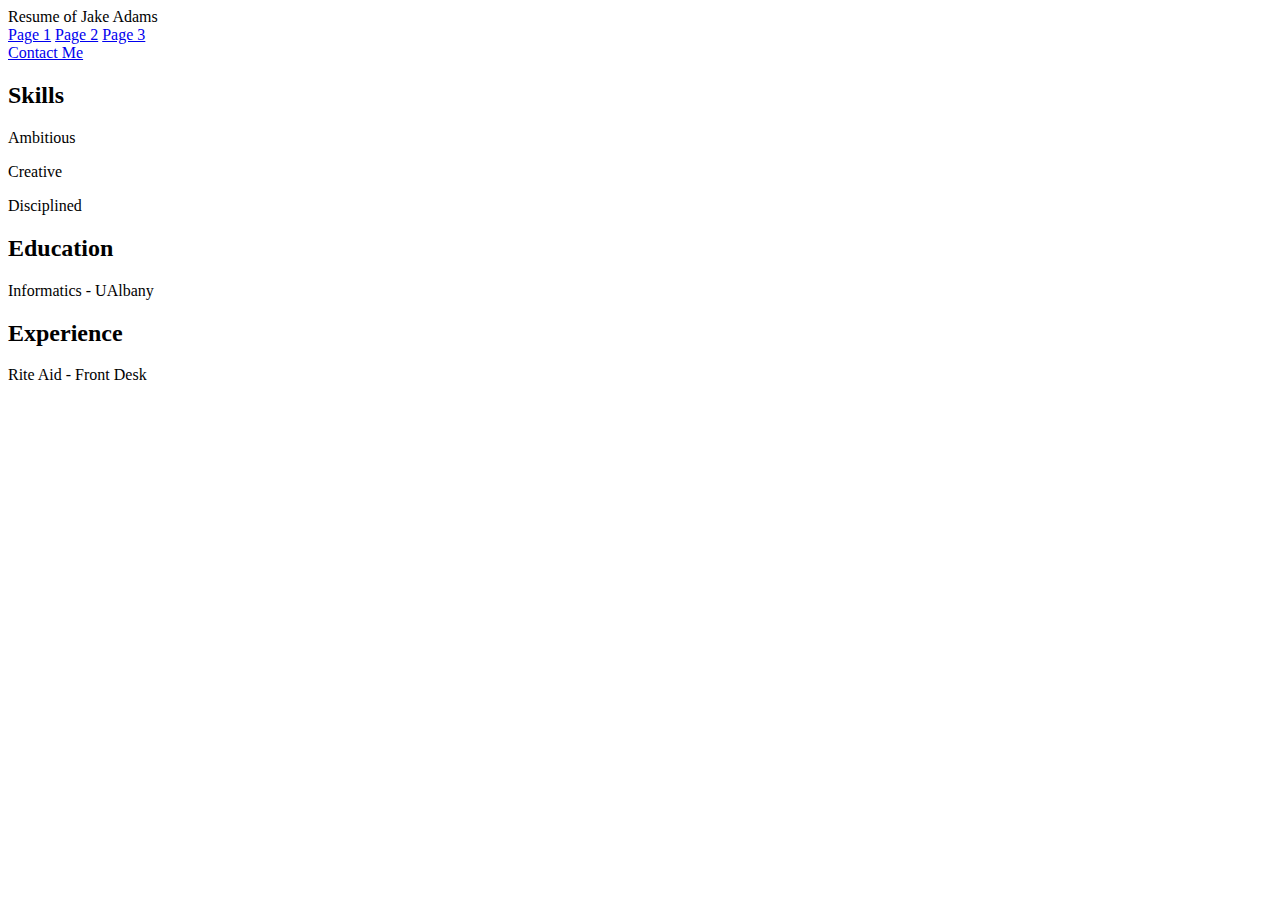
<file: resume.html>
<!DOCTYPE html>
<html lang="en">

<head>
    <meta charset="UTF-8">
    <meta name="viewport" content="width=device-width, initial-scale=1.0"> <!-- Added Viewport Meta Tag -->
    <title>Resume of Jake Adams</title>
    
    <link rel="stylesheet" href="styles.css">
</head>

<body>

    <!-- Centered Div for Title -->
    <div class="title">
        Resume of Jake Adams
    </div>

    <!-- Centered Div Container -->
    <div class="centered-container">
        <!-- Three Centered Divs -->
        <div class="inner-div pink"></div>
        <div class="inner-div green"></div>
        <div class="inner-div yellow"></div>
    </div>

    <!-- Links to other pages -->
    <nav>
        <a href="page1.html" title="Page 1">Page 1</a>
        <a href="https://www.albany.edu/cehc/programs/bs-informatics" title="Education">Page 2</a>
        <a href="https://www.riteaid.com/" title="Rite Aid">Page 3</a>
    </nav>

    <!-- Email Link -->
    <a href="jadams3@albany.edu">Contact Me</a>

    <!-- Skills, Education, Experience -->
    <h2>Skills</h2>
    <p>Ambitious</p>
	<p>Creative</p>
	<p>Disciplined</p>

    <h2>Education</h2>
    <p>Informatics - UAlbany</p>

    <h2>Experience</h2>
    <p>Rite Aid - Front Desk</p>

</body>

</html>
</file>
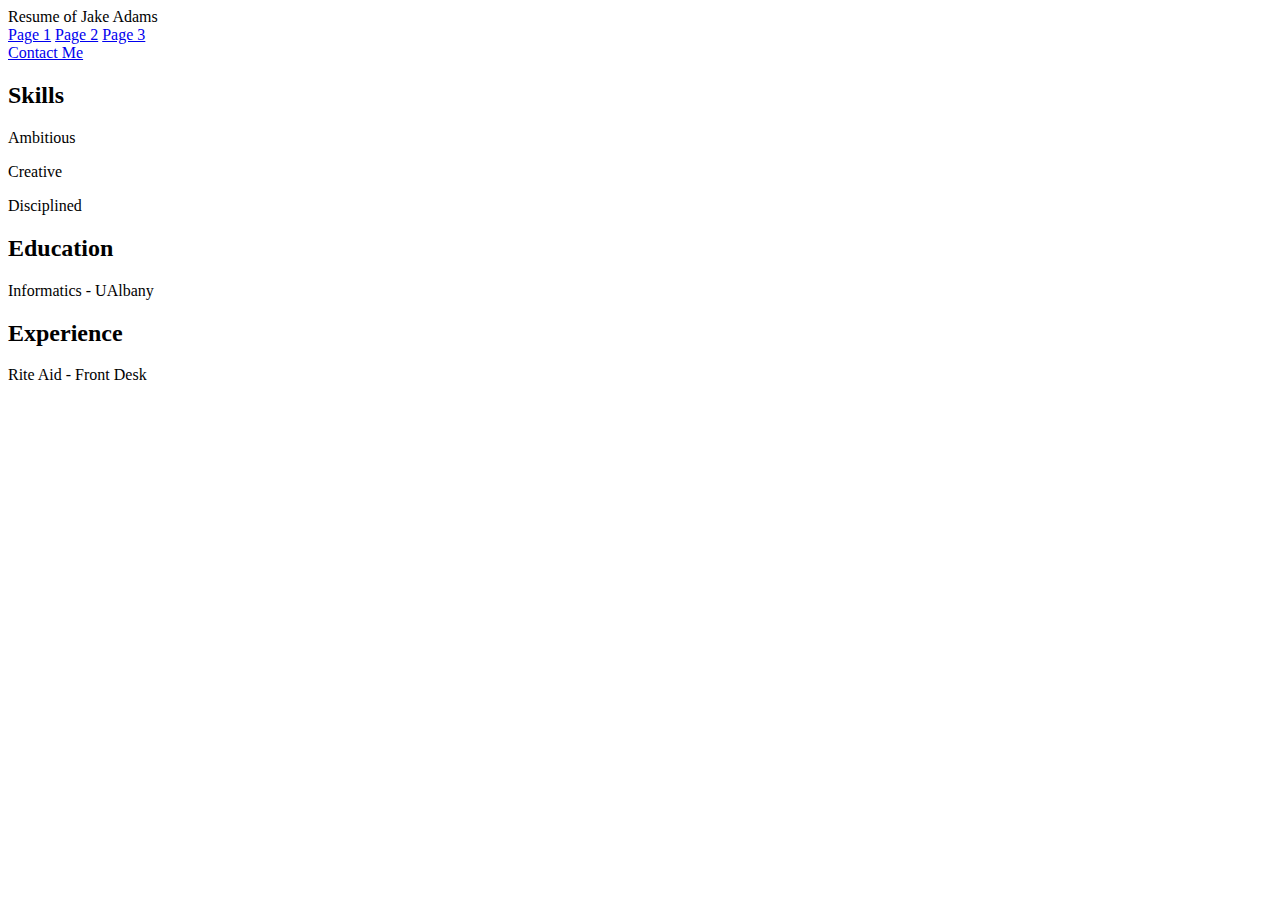
<file: reume.html>
<!DOCTYPE html>
<html lang="en">

<head>
    <meta charset="UTF-8">
    <meta name="viewport" content="width=device-width, initial-scale=1.0"> <!-- Added Viewport Meta Tag -->
    <title>Resume of Jake Adams</title>
    
    <link rel="stylesheet" href="styles.css">
</head>

<body>

    <!-- Centered Div for Title -->
    <div class="title">
        Resume of Jake Adams
    </div>

    <!-- Centered Div Container -->
    <div class="centered-container">
        <!-- Three Centered Divs -->
        <div class="inner-div pink"></div>
        <div class="inner-div green"></div>
        <div class="inner-div yellow"></div>
    </div>

    <!-- Links to other pages -->
    <nav>
        <a href="page1.html" title="Page 1">Page 1</a>
        <a href="https://www.albany.edu/cehc/programs/bs-informatics" title="Education">Page 2</a>
        <a href="https://www.riteaid.com/" title="Rite Aid">Page 3</a>
    </nav>

    <!-- Email Link -->
    <a href="jadams3@albany.edu">Contact Me</a>

    <!-- Skills, Education, Experience -->
    <h2>Skills</h2>
    <p>Ambitious</p>
	<p>Creative</p>
	<p>Disciplined</p>

    <h2>Education</h2>
    <p>Informatics - UAlbany</p>

    <h2>Experience</h2>
    <p>Rite Aid - Front Desk</p>

</body>

</html>
</file>
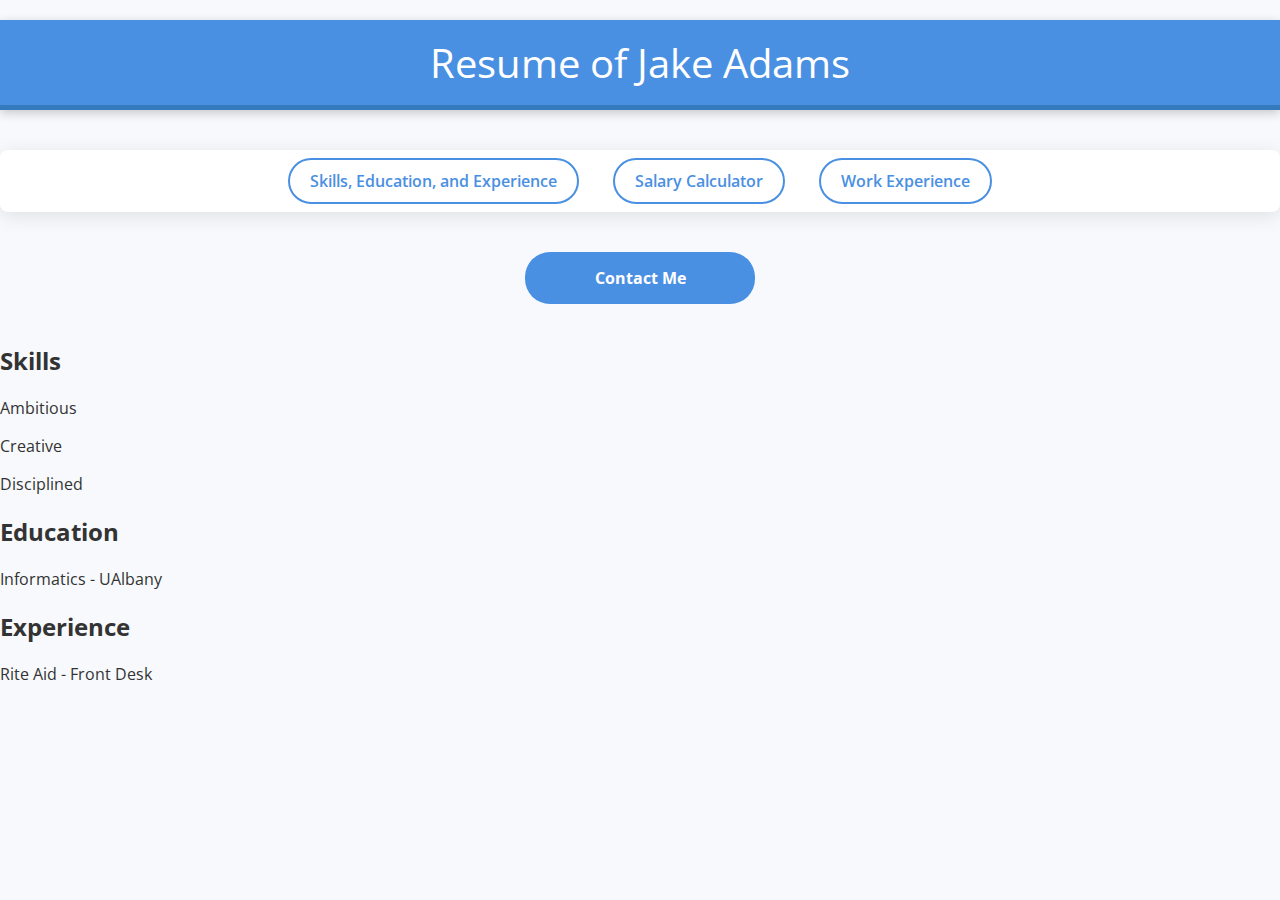
<file: skills.html>
<!DOCTYPE html>
<html lang="en">

<head>
    <meta charset="UTF-8">
    <meta name="viewport" content="width=device-width, initial-scale=1.0">
    <title>Resume of Jake Adams</title>
    <link href="https://fonts.googleapis.com/css2?family=Open+Sans:wght@300;400;700&display=swap" rel="stylesheet">
    <style>
        /* Styles */
        body {
            font-family: 'Open Sans', sans-serif;
            background-color: #f7f9fc;
            margin: 0;
            padding: 0;
            color: #333;
        }

        .title {
            text-align: center;
            font-size: 2.5em;
            margin-top: 20px;
            background-color: #4A90E2;
            color: #fff;
            padding: 15px 0;
            box-shadow: 0px 3px 10px rgba(0, 0, 0, 0.2);
            border-bottom: 5px solid #357ABD;
        }

        nav {
            text-align: center;
            margin: 40px 0;
            background: #FFFFFF;
            padding: 20px;
            box-shadow: 0px 4px 20px rgba(0, 0, 0, 0.1);
            border-radius: 8px;
        }

        nav a {
            margin: 0 15px;
            text-decoration: none;
            color: #4A90E2;
            padding: 10px 20px;
            border: 2px solid #4A90E2;
            border-radius: 25px;
            font-weight: 600;
            transition: all 0.3s;
        }

        nav a:hover {
            background-color: #4A90E2;
            color: white;
        }

        nav a:active {
            color: #357ABD;
        }

        nav a:visited {
            color: #4A90E2;
        }

        a.contact-link {
            display: block;
            text-align: center;
            margin: 40px auto;
            width: 200px;
            background-color: #4A90E2;
            color: white;
            padding: 15px;
            border-radius: 25px;
            transition: all 0.3s;
            text-decoration: none;
            font-weight: bold;
        }

        a.contact-link:hover {
            background-color: #357ABD;
        }

        /* Media Query */
        @media only screen and (max-width: 575px) {
            nav a {
                display: block;
                margin: 10px auto;
            }
        }
    </style>
</head>

<body>

    <div class="title">
        Resume of Jake Adams
    </div>

    <nav>
        <a href="https://jakea1230.github.io/resume/skills.html" title="Skills">Skills, Education, and Experience</a>
        <a href="https://jakea1230.github.io/resume/salary_calculator.html" title="Salary Calculator">Salary Calculator</a>
        <a href="https://jakea1230.github.io/resume/work_experience.html" title="Experience">Work Experience</a>
    </nav>

    <a href="mailto:jadams3@albany.edu" class="contact-link">Contact Me</a>

    <div>
        <h2>Skills</h2>
        <p>Ambitious</p>
        <p>Creative</p>
        <p>Disciplined</p>

        <h2>Education</h2>
        <p>Informatics - UAlbany</p>

        <h2>Experience</h2>
        <p>Rite Aid - Front Desk</p>
    </div>
</body>
</html>
</file>
<file: styles.css>
/* css later on */
</file>
